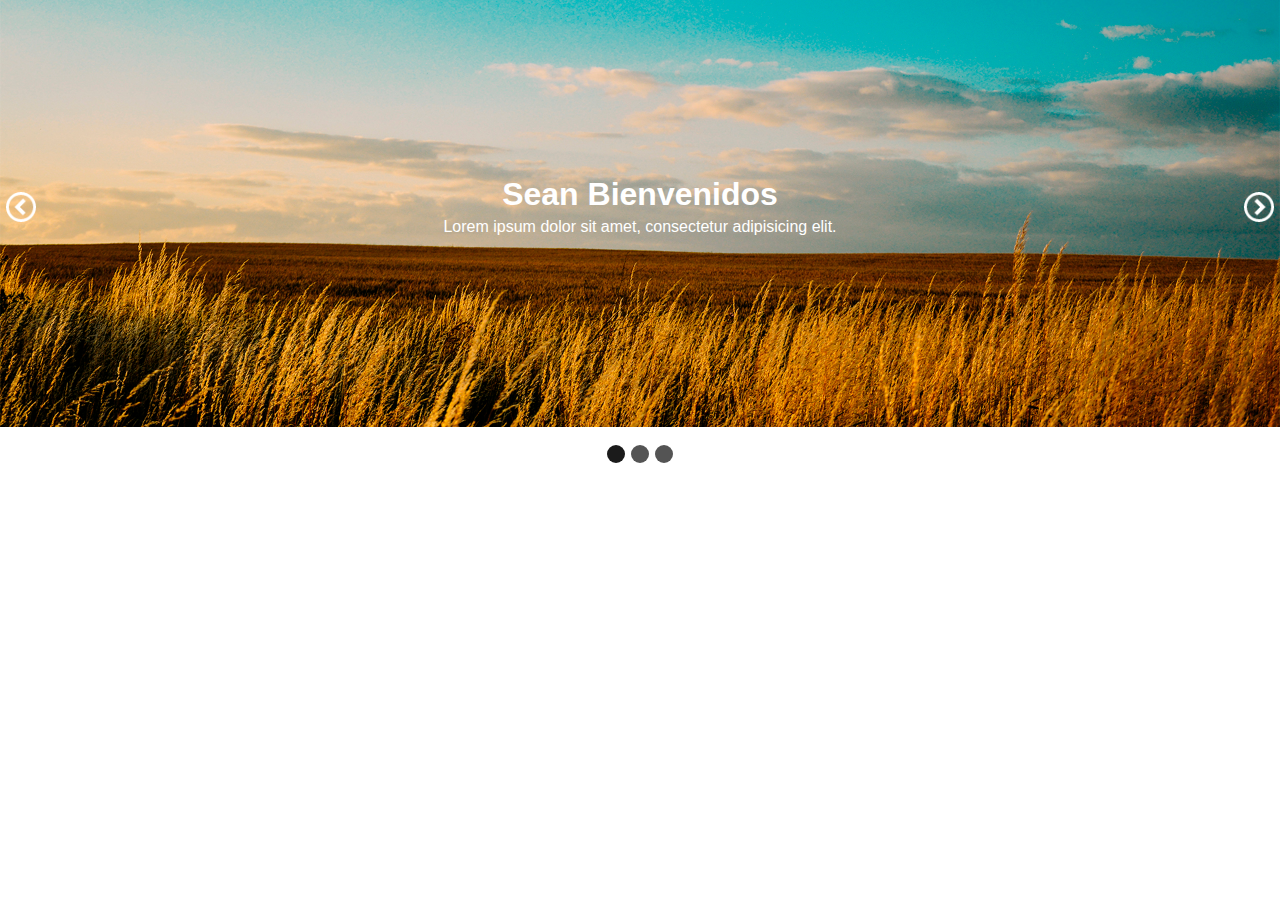
<file: Productos.html>
<!DOCTYPE html>
<html lang="en">

<head>
    <meta charset="UTF-8">
    <title>Nivo Slider</title>

    <link rel="stylesheet" href="/css/nivo-slider.css">
    <link rel="stylesheet" href="/css/mi-slider.css">

    <script src="http://ajax.googleapis.com/ajax/libs/jquery/1.10.1/jquery.min.js" type="text/javascript"></script>
    <script src="/js/jquery.nivo.slider.js"></script>
    <script type="text/javascript"> 
        $(window).on('load', function () {
            $('#slider').nivoSlider();
        }); 
    </script>
    </script>
</head>

<body>
    <div class="slider-wrapper theme-mi-slider">
        <div id="slider" class="nivoSlider">
            <img src="/img/1.jpg" alt="" title="#htmlcaption1" />
            <img src="/img/2.jpg" alt="" title="#htmlcaption2" />
            <img src="/img/3.jpg" alt="" title="#htmlcaption3" />
        </div>
        <div id="htmlcaption1" class="nivo-html-caption">
            <h1>Sean Bienvenidos</h1>
            <p>Lorem ipsum dolor sit amet, consectetur adipisicing elit.</p>
        </div>
        <div id="htmlcaption2" class="nivo-html-caption">
            <h1>Acerca de Nosotros</h1>
        </div>
        <div id="htmlcaption3" class="nivo-html-caption">
            <h1>Gracias por visitar</h1>
        </div>
    </div>
</body>

</html>
</file>
<file: css/mi-slider.css>
*{
	margin: 0;
	padding: 0;
	-webkit-box-sizing: border-box;
	-moz-box-sizing: border-box;
	box-sizing: border-box;
}

/*==========================*/

.theme-mi-slider .nivoSlider{
	position:relative;
}

.theme-mi-slider .nivoSlider a {
	border:0;
	display:block;
}

/* Nivo Pagination =========================*/

.nivo-controlNav{
	display: flex;
	justify-content: center;
}

.theme-mi-slider .nivo-control{
	display: block;
	width: 18px;
	height: 18px;
	border-radius: 50%;
	background: #545454;
	margin: 3px;
	text-indent: -9999px
}

.theme-mi-slider .nivo-control:hover{
	background: #1B1B1B;
}

.theme-mi-slider .active{
	background: #1B1B1B;
}

/* Nivo direction ============*/
.nivo-directionNav a{
	display: block;
	width: 30px;
	height: 30px;
}

.nivo-directionNav .nivo-prevNav{
	background-image: url(../img/icons/circle-left.png);
	background-size: cover;
	text-indent: -9999px;
	left: 6px;
}

.nivo-directionNav .nivo-nextNav{
	background-image: url(../img/icons/circle-right.png);
	background-size: cover;
	text-indent: -9999px;
	right: 6px;
}


/*Nivo Caption*/

.nivo-html-caption{
	position: absolute;
}
</file>
